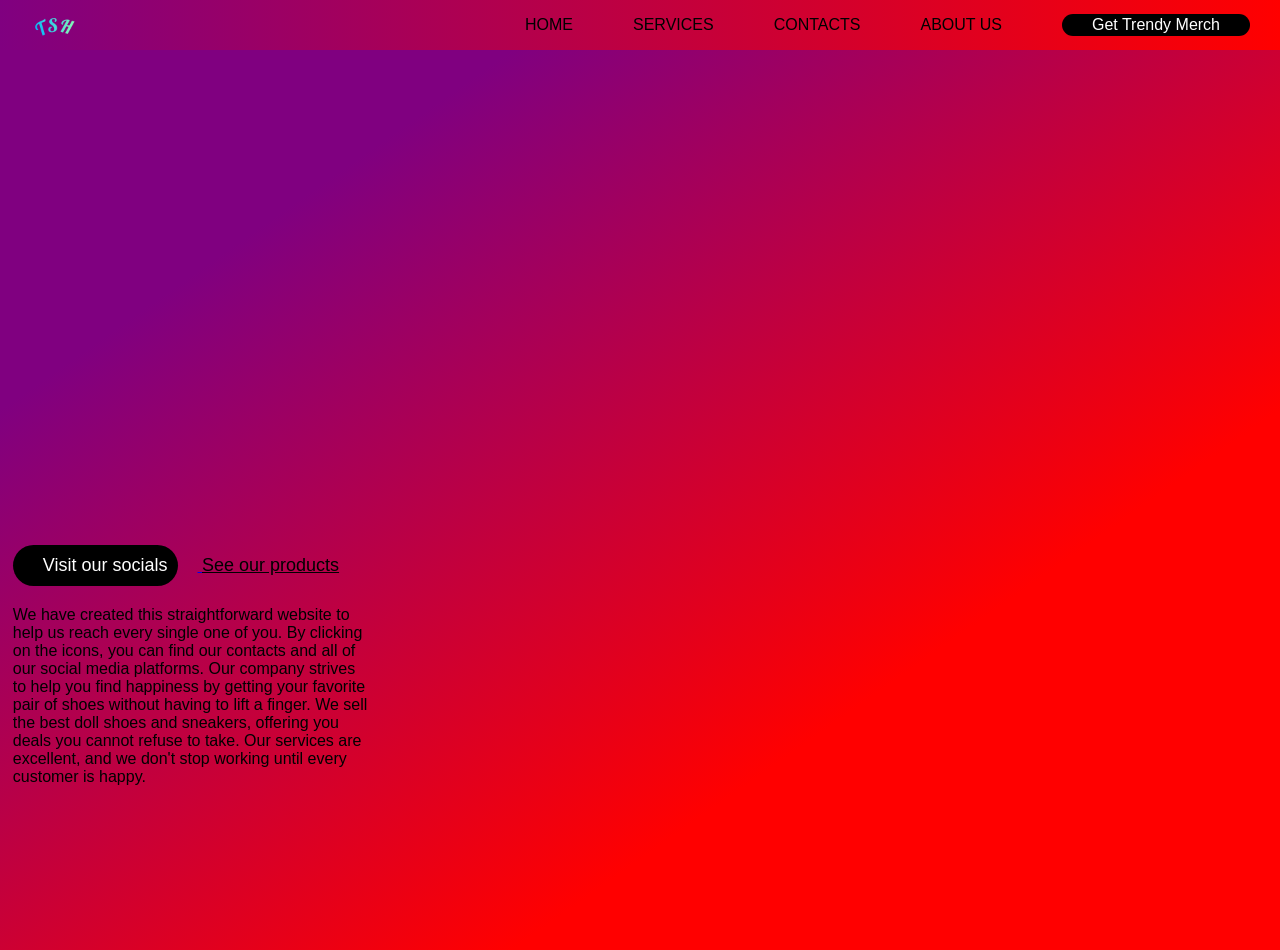
<file: index.html>
<!DOCTYPE html>
<html lang="en">
  <head>
    <meta charset="UTF-8" />
    <meta name="viewport" content="width=device-width, initial-scale=1.0" />
    <title>TRENDY SHOES HOUSE</title>
    <link rel="stylesheet" href="style.css" />
  </head>
  <body>
    <nav>
      <ul class="sidebar">
        <li onclick="hideSidebar()">
          <a href="#"
            ><svg
              xmlns="http://www.w3.org/2000/svg"
              height="24px"
              viewBox="0 -960 960 960"
              width="24px"
              fill="#000000"
            >
              <path
                d="m256-200-56-56 224-224-224-224 56-56 224 224 224-224 56 56-224 224 224 224-56 56-224-224-224 224Z"
              />
            </svg>
          </a>
        </li>
        <li><a href="index.html">HOME</a></li>
        <li><a href="services.html">SERVICES</a></li>
        <li><a href="socials.html">CONTACTS</a></li>
        <li><a href="aboutus.html">ABOUT US</a></li>

        <li>
          <a href="https://wa.me/c/254797460968">
            <button class="nav-btn">Get trendy merch</button>
          </a>
        </li>
      </ul>
      <ul>
        <li>
          <a href="index.html"><img src="logo.png " height="50px" alt="" /></a>
        </li>
        <li class="hideOnMobile"><a href="index.html">HOME</a></li>
        <li class="hideOnMobile"><a href="services.html">SERVICES</a></li>
        <li class="hideOnMobile"><a href="socials.html">CONTACTS</a></li>
        <li class="hideOnMobile"><a href="aboutus.html">ABOUT US</a></li>

        <li>
          <a href="https://wa.me/c/254797640968">
            <button class="nav-btn">Get Trendy Merch</button>
          </a>
        </li>
        <li class="menu-button" onclick="showSidebar()">
          <a href="#"
            ><svg
              xmlns="http://www.w3.org/2000/svg"
              height="24px"
              viewBox="0 -960 960 960"
              width="24px"
              fill="#000000"
            >
              <path
                d="M120-240v-80h720v80H120Zm0-200v-80h720v80H120Zm0-200v-80h720v80H120Z"
              />
            </svg>
          </a>
        </li>
      </ul>
    </nav>
    <script>
      function showSidebar() {
        const sidebar = document.querySelector(".sidebar");
        sidebar.style.display = "flex";
      }
      function hideSidebar() {
        const sidebar = document.querySelector(".sidebar");
        sidebar.style.display = "none";
      }
    </script>
    <div class="header">
      <div class="header-content">
        <h1><span>TRENDY</span><br /><span>SHOES</span></h1>
        <div class="btn-container">
          <a href="socials.html">
            <button class="btn-dark">Visit our socials</button>
          </a>
          <a href="merch.html">
            <button class="btn-light">See our products</button>
          </a>
        </div>
        <p>
          We have created this straightforward website to help us reach every
          single one of you. By clicking on the icons, you can find our contacts
          and all of our social media platforms. Our company strives to help you
          find happiness by getting your favorite pair of shoes without having
          to lift a finger. We sell the best doll shoes and sneakers, offering
          you deals you cannot refuse to take. Our services are excellent, and
          we don't stop working until every customer is happy.
        </p>
      </div>
    </div>

    <script>
      let navbar = document.querySelector("nav");
      let menuLinks = document.getElementById("menu-links");

      function toggleMenu() {
        menuLinks.classList.toggle("show-menu");
      }
      window.onscroll = function () {
        if (window.scrollY > 0) {
          navbar.style.background = "#eefff9";
        } else {
          navbar.style.background = "transparent";
        }
      };
    </script>
  </body>
</html>
</file>
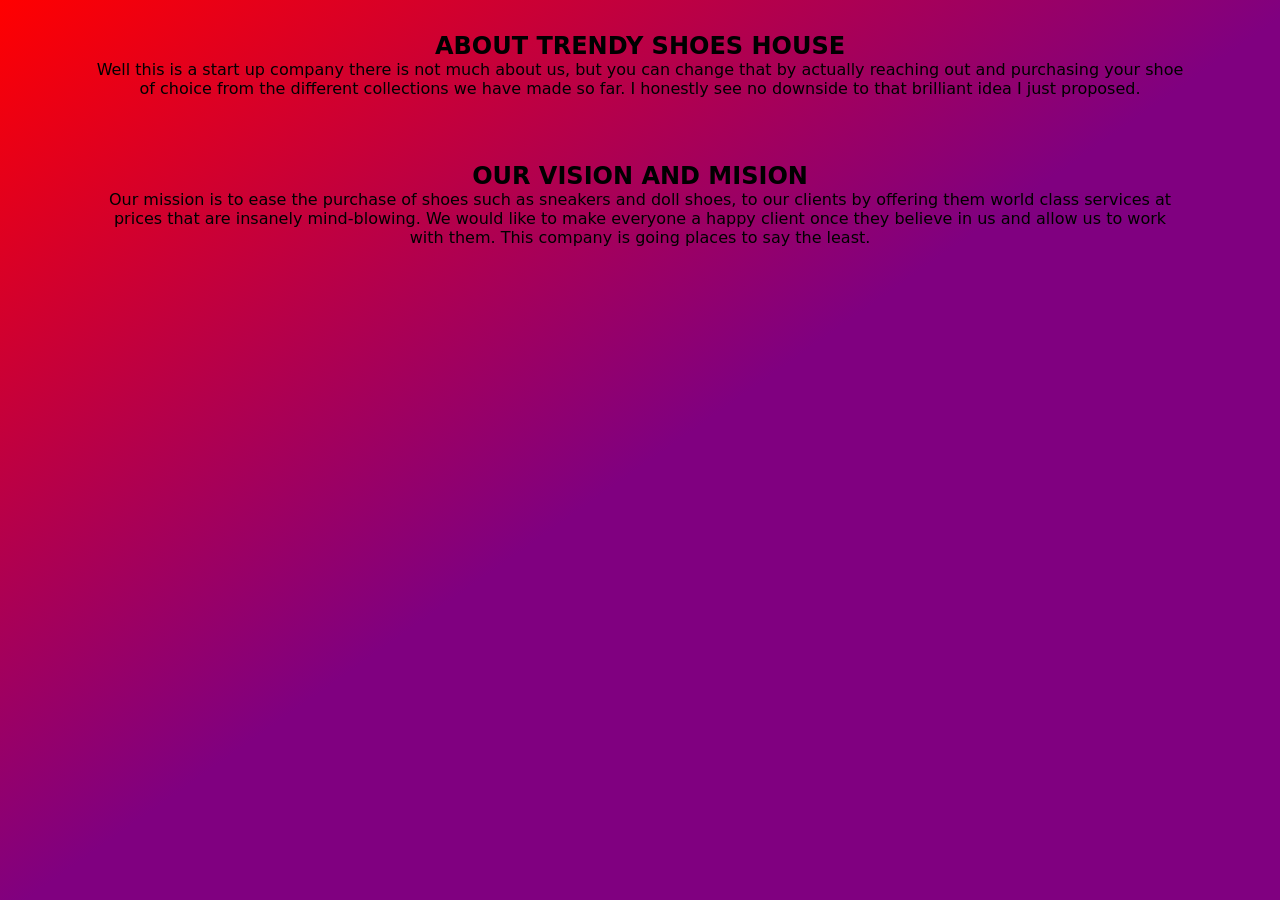
<file: aboutus.html>
<!DOCTYPE html>
<html lang="en">
  <head>
    <meta charset="UTF-8" />
    <meta name="viewport" content="width=device-width, initial-scale=1.0" />
    <title>ABOUT US</title>
    <link rel="stylesheet" href="aboutus.css" />
  </head>
  <body>
    <div class="box">
      <h2>ABOUT TRENDY SHOES HOUSE</h2>
      <p>
        Well this is a start up company there is not much about us, but you can
        change that by actually reaching out and purchasing your shoe of choice
        from the different collections we have made so far. I honestly see no
        downside to that brilliant idea I just proposed.
      </p>
    </div>
    <div class="box">
      <h2>OUR VISION AND MISION</h2>
      <p>
        Our mission is to ease the purchase of shoes such as sneakers and doll
        shoes, to our clients by offering them world class services at prices
        that are insanely mind-blowing. We would like to make everyone a happy
        client once they believe in us and allow us to work with them. This
        company is going places to say the least.
      </p>
    </div>
  </body>
</html>
</file>
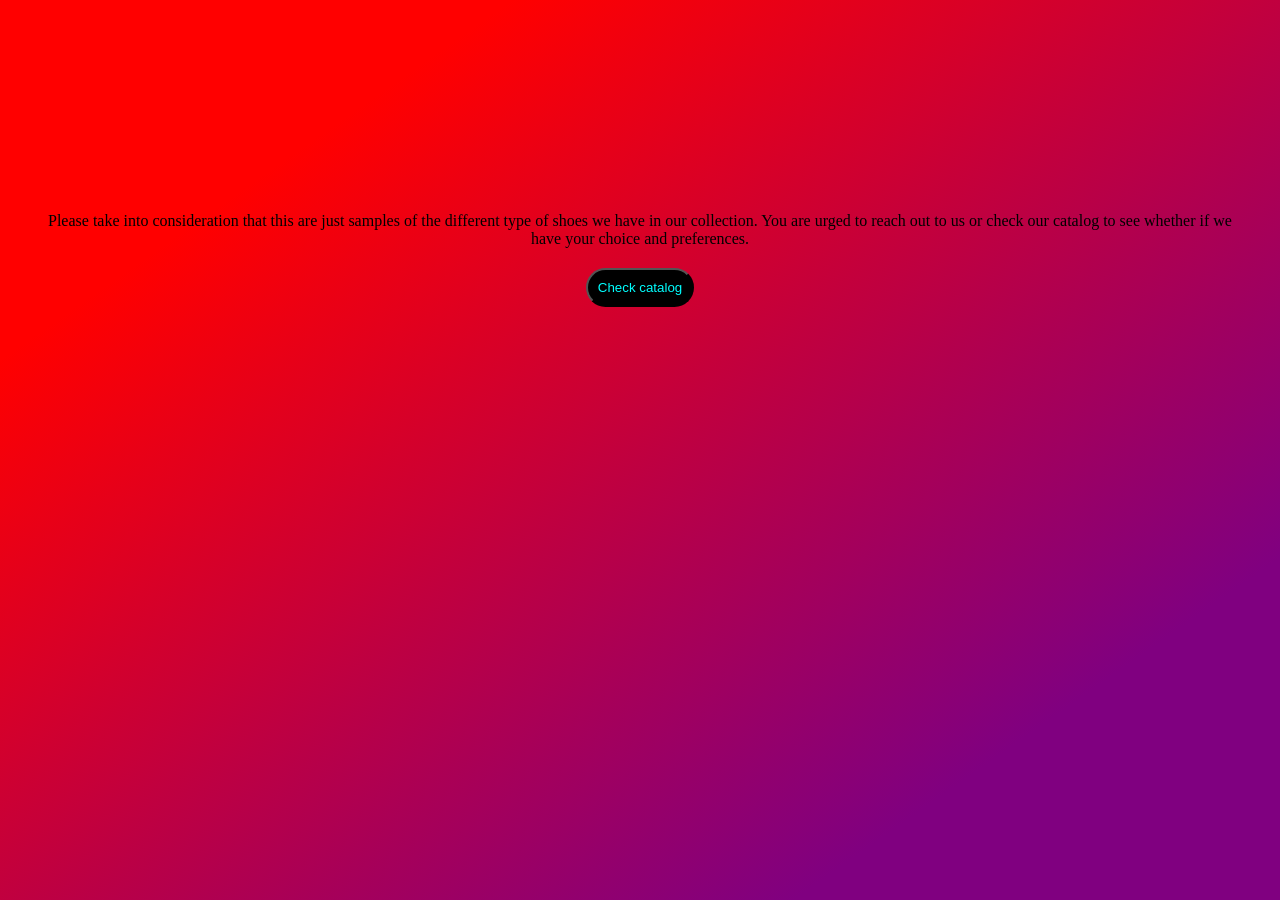
<file: merch.html>
<!DOCTYPE html>
<html lang="en">
  <head>
    <meta charset="UTF-8" />
    <meta name="viewport" content="width=device-width, initial-scale=1.0" />
    <title>OUR PRODUCTS</title>
    <link rel="stylesheet" href="merch.css" />
  </head>
  <body>
    <div class="wrapper">
      <div class="item image1"><img src="images/AF1.png" alt="" /></div>
      <div class="item image2"><img src="images/Cream.jpg" alt="" /></div>
      <div class="item image3"><img src="images/LV.png" alt="" /></div>
      <div class="item image4"><img src="images/Orange.jpg" alt="" /></div>
      <div class="item image5"><img src="images/J1 green.png" alt="" /></div>
      <div class="item image6"><img src="images/Sandal B.jpg" alt="" /></div>
      <div class="item image7"><img src="images/J3.png" alt="" /></div>
      <div class="item image8"><img src="images/Mule.jpg" alt="" /></div>
    </div>
    <div class="text">
      <p>
        Please take into consideration that this are just samples of the
        different type of shoes we have in our collection. You are urged to
        reach out to us or check our catalog to see whether if we have your
        choice and preferences.
      </p>

      <div class="btn-container">
        <a href="https://wa.me/c/254797640968">
          <button class="btn-dark">Check catalog</button>
        </a>
      </div>
    </div>
  </body>
</html>
</file>
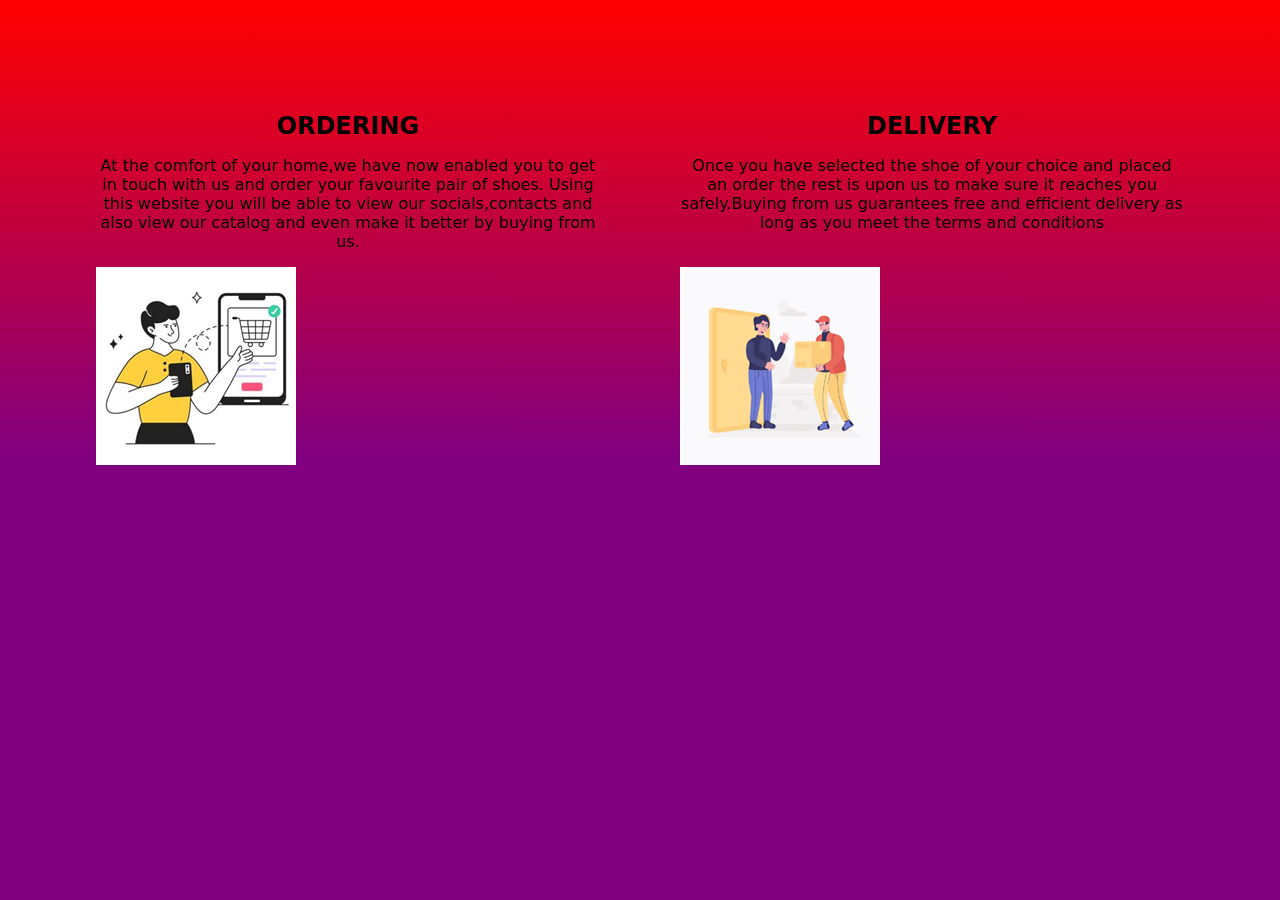
<file: services.html>
<!DOCTYPE html>
<html lang="en">
  <head>
    <meta charset="UTF-8" />
    <meta name="viewport" content="width=device-width, initial-scale=1.0" />
    <title>OUR SERVICES</title>
    <link rel="stylesheet" href="services.css" />
  </head>
  <body>
    <div class="wrapper">
      <div class="box">
        <h2>ORDERING</h2>
        <p>
          At the comfort of your home,we have now enabled you to get in touch
          with us and order your favourite pair of shoes. Using this website you
          will be able to view our socials,contacts and also view our catalog
          and even make it better by buying from us.
        </p>
        <img src="images/order.png" alt="someone placing an order" />
      </div>
      <div class="box">
        <h2>DELIVERY</h2>
        <p>
          Once you have selected the shoe of your choice and placed an order the
          rest is upon us to make sure it reaches you safely.Buying from us
          guarantees free and efficient delivery as long as you meet the terms
          and conditions
        </p>
        <img src="images/deliver.png" alt="someone delivering an order" />
      </div>
    </div>
  </body>
</html>
</file>
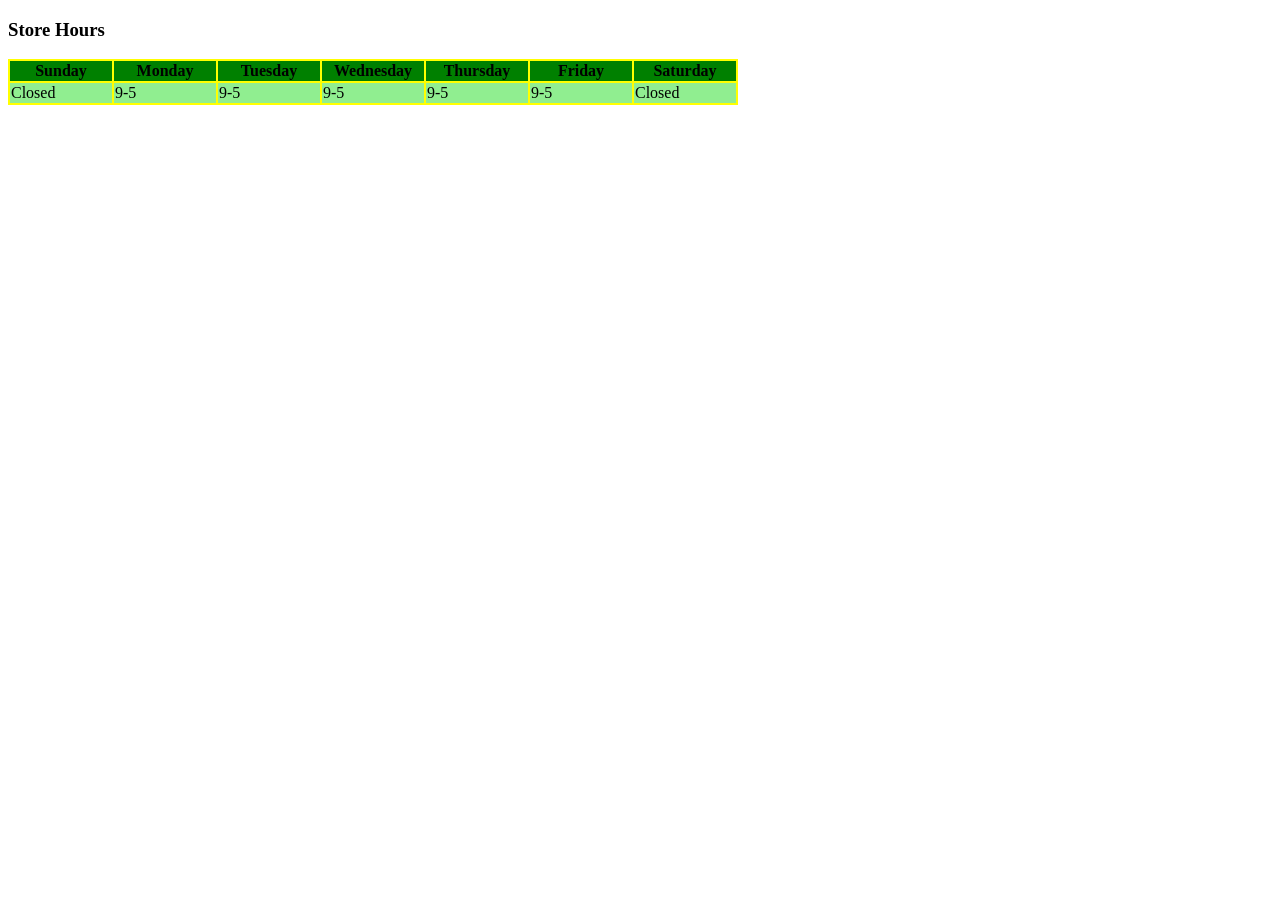
<file: images/tables.html>
<!DOCTYPE html>
<html lang="en">
  <head>
    <meta charset="UTF-8" />
    <meta name="viewport" content="width=device-width, initial-scale=1.0" />
    <title>TaBles</title>
  </head>
  <body>
    <h3>Store Hours</h3>
    <table bgcolor="yellow">
      <tr bgcolor="green">
        <th width="100">Sunday</th>
        <th width="100">Monday</th>
        <th width="100">Tuesday</th>
        <th width="100">Wednesday</th>
        <th width="100">Thursday</th>
        <th width="100">Friday</th>
        <th width="100">Saturday</th>
      </tr>
      <tr bgcolor="lightgreen">
        <td>Closed</td>
        <td>9-5</td>
        <td>9-5</td>
        <td>9-5</td>
        <td>9-5</td>
        <td>9-5</td>
        <td>Closed</td>
      </tr>
    </table>
  </body>
</html>
</file>
<file: style.css>
*{
    margin: 0;
    padding: 0;
box-sizing: border-box;
font-family: sans-serif;
}
body{
    background: linear-gradient( to right, purple, red 100%);
    background-repeat: no-repeat;
    background-attachment: fixed;
}
nav{
   
    box-shadow: 3px 3px 5px rgba(0,0,0,0.1);
}
nav ul{
    width: 100%;
    list-style: none;
    display: flex;
    justify-content: flex-end;
    align-items: center;
}
nav li{
    height: 50px;
}
nav a{
    height: 100%;
    padding: 0 30px;
    text-decoration: none;
    display: flex;
    align-items: center;
    color: black;
}
nav a:hover{
    background-color: purple;
}
nav li:first-child{
    margin-right: auto;
}
.sidebar{
    position: fixed;
    top: 0;
    right:0;
    height: 100vh;
    width: 250px;
    z-index: 999;
    background-color:  linear-gradient( to bottom left, white, purple, red);
    backdrop-filter: blur(10px);
    box-shadow: -10px 0 10px rgba(0,0,0,0.1);
    display: none;
    flex-direction: column;
    align-items: flex-start;
    justify-content: flex-start;

}
.sidebar li{
    width: 100%;
}
.sidebar a{
    width: 100%;
}
.menu-button{
    display: none;
}
@media(max-width: 800px){
    .hideOnMobile{
        display: none;
    }
    .menu-button{
        display: block;
    }
}
@media(max-width: 400px){
    .sidebar{
        width: 100%;
    }
}
.nav-btn{
    background: #000;
    color: #fff;
    font-size: 16px;
    padding: 2px 30px;
    border: 0;
    outline: 0;
    border-radius: 40px;
    cursor: pointer;
}
.header{
    width: 100%;
    min-height: 100vh;
    background: linear-gradient( to bottom right, purple 20%, red 70%);
    padding: 0 1%;
    display: flex;
    justify-content: center;
    flex-direction: column;
}
.header-content{
    padding: auto;
    min-width: auto;
    min-height: 80vh;
}
.background{
    min-height: 86vh;
    justify-content: flex-start;
}
.header h1{
    margin-top: 1px;
    font-size: 15vw;
    line-height: 15vw;
}
.btn-container{
    margin: 20px 0;
}
.header button{
    border: 0;
    outline: 0;
    display: inline-flex;
    align-items: center;
    font-size: 18px;
    margin-right: 20px;
    cursor: pointer;
}
.btn-dark{
    background: #000;
    color: #fff;
    padding: 10px 10px 10px 30px;
    border-radius: 40px;
}
.btn-light{
    background: transparent;
    text-decoration: underline;

}
.header p{
    max-width: 360px;
    font-weight: 500;
}
.header h1 span{
    background: linear-gradient( #000 100%, skyblue, #000 100%);
    background-repeat: no-repeat;
    -webkit-text-fill-color: transparent;
    -webkit-background-clip: text;
    background-size: 0%;
}
.header h1 span:first-child{
    animation: textcolor1 2s linear infinite alternate;
}
.header h1 span:last-child{
    animation: textcolor2 2s linear infinite alternate;
}
@keyframes textcolor1 {
    0%{
        background-size: 0%;
    }
    40%{
        background-size: 100%;
    }
    100%{
        background-size: 100%
    }
}
@keyframes textcolor2 {
    0%{
        background-size: 0%;
    }
    40%{
        background-size: 100%;
    }
    100%{
        background-size: 100%
    }
}
.background{
    background-color: transparent;
    position: absolute;
    width: 80%;
    height: 500px;
    max-width: 400px;
    right: 1%;
    bottom: 0;
    top: 10%;
}
@media only screen and (max-width: 600px){
    .background{
        width: 100%;
        height: 80vh;
        right: auto;
        position: relative;
        margin-top: 0;
        top: 0;
    }
    .header-content{
        position: absolute;
        bottom: 0;
        padding: 0 10%;
        z-index: 2;
        padding-bottom: 0;
        background: linear-gradient(to bottom, transparent, red);
    }
}
</file>
<file: aboutus.css>
*,
*::before,
*::after {
    box-sizing: border-box;
}
* {
    margin: 0;
}
body{
    font-family: system-ui;
    width: 90%;
    margin-inline: auto;
    background: linear-gradient( to top left, purple 49%, red 100%);
    background-repeat: no-repeat;
    background-attachment: fixed;
}
.box {
    border: 1px transparent;
    border-radius: 6%;
    padding: 2rem;
    text-align: center;
    display: grid;
    grid-template-rows: subgrid;
    grid-row: span 3;
}
</file>
<file: merch.css>
*,
*::before,
*::after{
    box-sizing: border-box;
}
*{
    margin: 0;
}
body{
    background: linear-gradient( to top left, purple 19%, red 80%);
    background-repeat: no-repeat;
    background-attachment: fixed;
}
.wrapper{
    border : 1px transparent;
    width: 80%;
    max-width: 1536px;
    margin-inline: auto;
    position: relative;
    height: 100px;
    margin-top: 2rem;
    overflow: hidden;
    mask-image: linear-gradient(
        to right,
        rgba(0,0,0,0),
        rgba(0,0,0,1)20%,
        rgba(0,0,0,1)80%,
        rgba(0,0,0,0)
    );
}
@keyframes scrollLeft{
    to{
        left: -200px;
    }
}
.item {
    width: 300px;
    height: 200px;
    border-radius: 6px;
    position: absolute;
    left: calc(200px * 8);
    animation-name: scrollLeft;
    animation-duration: 20s;
    animation-timing-function: linear;
    animation-iteration-count: infinite;
}
.image1 {
    animation-delay: calc(20s / 8 * (8 - 1) * -1) ;
}
.image2 {
    animation-delay: calc(20s / 8 * (8 - 2) * -1) ;
}
.image3 {
    animation-delay: calc(20s / 8 * (8 - 3) * -1) ;
}
.image4 {
    animation-delay: calc(20s / 8 * (8 - 4) * -1) ;
}
.image5 {
    animation-delay: calc(20s / 8 * (8 - 5) * -1) ;
}
.image6 {
    animation-delay: calc(20s / 8 * (8 - 6) * -1) ;
}
.image7 {
    animation-delay: calc(20s / 8 * (8 - 7) * -1) ;
}
.image8 {
    animation-delay: calc(20s / 8 * (8 - 8) * -1) ;
}
.text {
    border: 5px transparent;
    margin-top: 3rem;
    border: 1px transparent;
    border-radius: 6%;
    padding: 2rem;
    text-align: center;
    display: grid;
    font-weight: 500;
}
.btn-container{
    margin: 20px 0;
}
.btn-dark{
    background: black;
    color: aqua;
    padding: 10px 10px 10px 10px;
    border-radius: 40px;
}
</file>
<file: services.css>
*,
*::before,
*::after {
    box-sizing: border-box;
}
* {
    margin: 0;
}
body{
    font-family: system-ui;
    width: 90%;
    margin-inline: auto;
    background: linear-gradient( to top, purple 49%, red 100%);
    background-repeat: no-repeat;
    background-attachment: fixed;
}
.wrapper {
    display: grid;
    grid-template-columns: repeat( auto-fit, minmax(350px, 1fr));
    gap: 1rem;
    margin-top: 5rem;
}
.box {
    border: 1px transparent;
    border-radius: 6%;
    padding: 2rem;
    text-align: center;
    display: grid;
    grid-template-rows: subgrid;
    grid-row: span 3;
}
</file>
